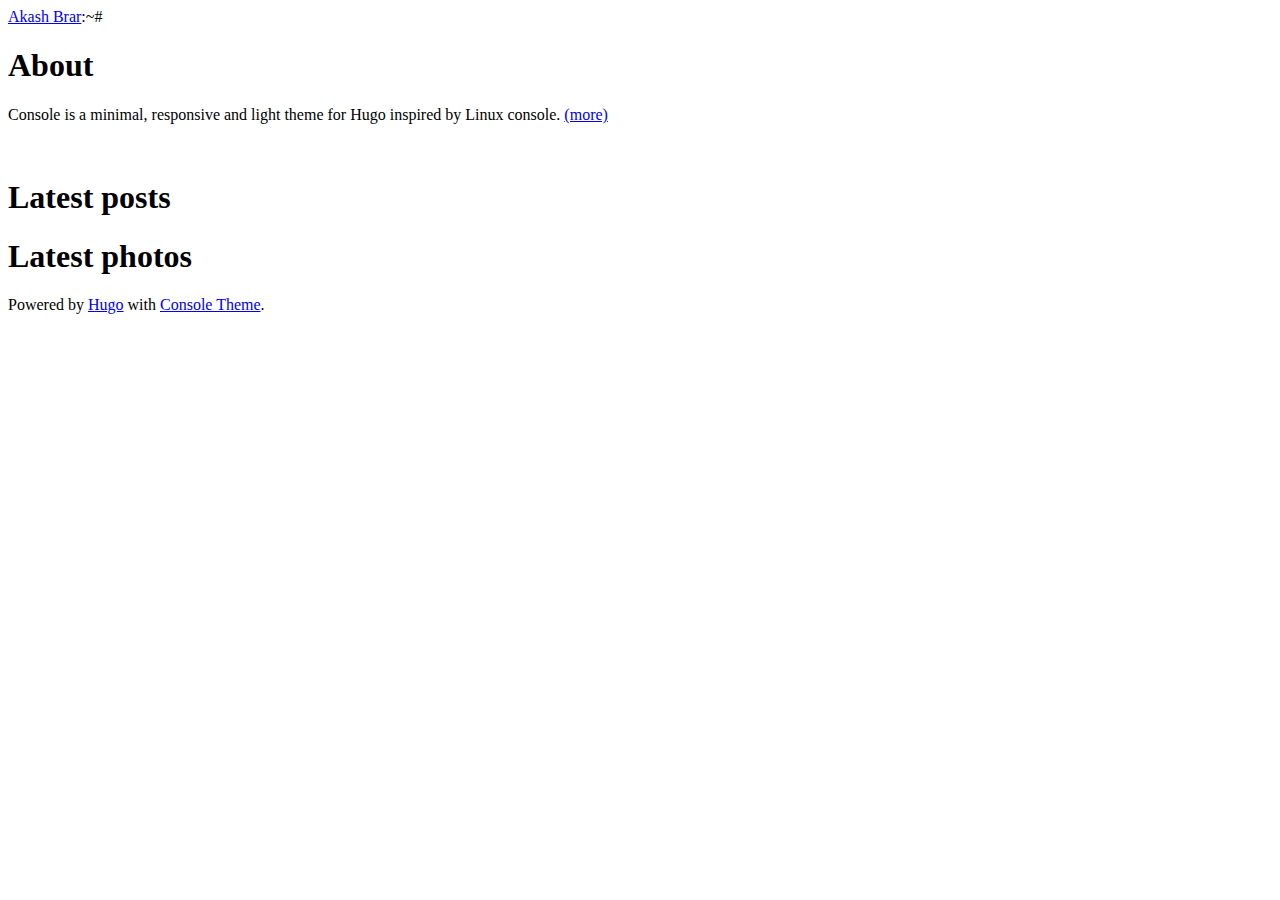
<file: public/index.html>
<!DOCTYPE html>
<html lang="en-us">
<head>
	<meta name="generator" content="Hugo 0.122.0">
    <meta charset="utf-8">
    <meta http-equiv="X-UA-Compatible" content="IE=edge">
    <title>Akash Brar/</title>
    
    <meta name="viewport" content="width=device-width, initial-scale=1">
    <meta name="robots" content="all,follow">
    <meta name="googlebot" content="index,follow,snippet,archive">
    <link rel="stylesheet" href="https://example.org/hugo-theme-console/css/terminal-0.7.2.min.css">
    <link rel="stylesheet" href="https://example.org/hugo-theme-console/css/animate-4.1.1.min.css">
    <link rel="stylesheet" href="https://example.org/hugo-theme-console/css/console.css">
    
      <!--[if lt IE 9]>
          <script src="https://oss.maxcdn.com/html5shiv/3.7.2/html5shiv.min.js"></script>
          <script src="https://oss.maxcdn.com/respond/1.4.2/respond.min.js"></script>
      <![endif]-->
       
      <link href="https://example.org/index.xml" rel="alternate" type="application/rss+xml" title="Akash Brar" />
    <meta property="og:title" content="Akash Brar" />
<meta property="og:description" content="" />
<meta property="og:type" content="website" />
<meta property="og:url" content="https://example.org/" />


<meta name="twitter:title" content="Akash Brar"/>
<meta name="twitter:description" content=""/>

</head>
<body class="terminal">
    <div class="container">
        <div class="terminal-nav">
          <header class="terminal-logo">
            <div class="logo terminal-prompt">
              
              
              <a href="https://example.org/" class="no-style ">Akash Brar</a>:~# 
              </div></header>
          <nav class="terminal-menu">
            <ul vocab="https://schema.org/" typeof="BreadcrumbList">
                
            </ul>
          </nav>
        </div>
    </div>

    <div class="container " >
        

<h1>About</h1>

<p>
Console is a minimal, responsive and light theme for Hugo inspired by Linux console.  <a href="about/">(more)</a>
</p>
<br/>

<h1>Latest posts</h1>

<div class="posts-list">

</div>

<h1>Latest photos</h1>

<div class="image-grid">

</div>


        <div class="footer">
    Powered by <a href="https://gohugo.io/">Hugo</a> with
    <a href="https://github.com/mrmierzejewski/hugo-theme-console/">Console Theme</a>. 
</div>

    </div>
  </body>
</html>
</file>
